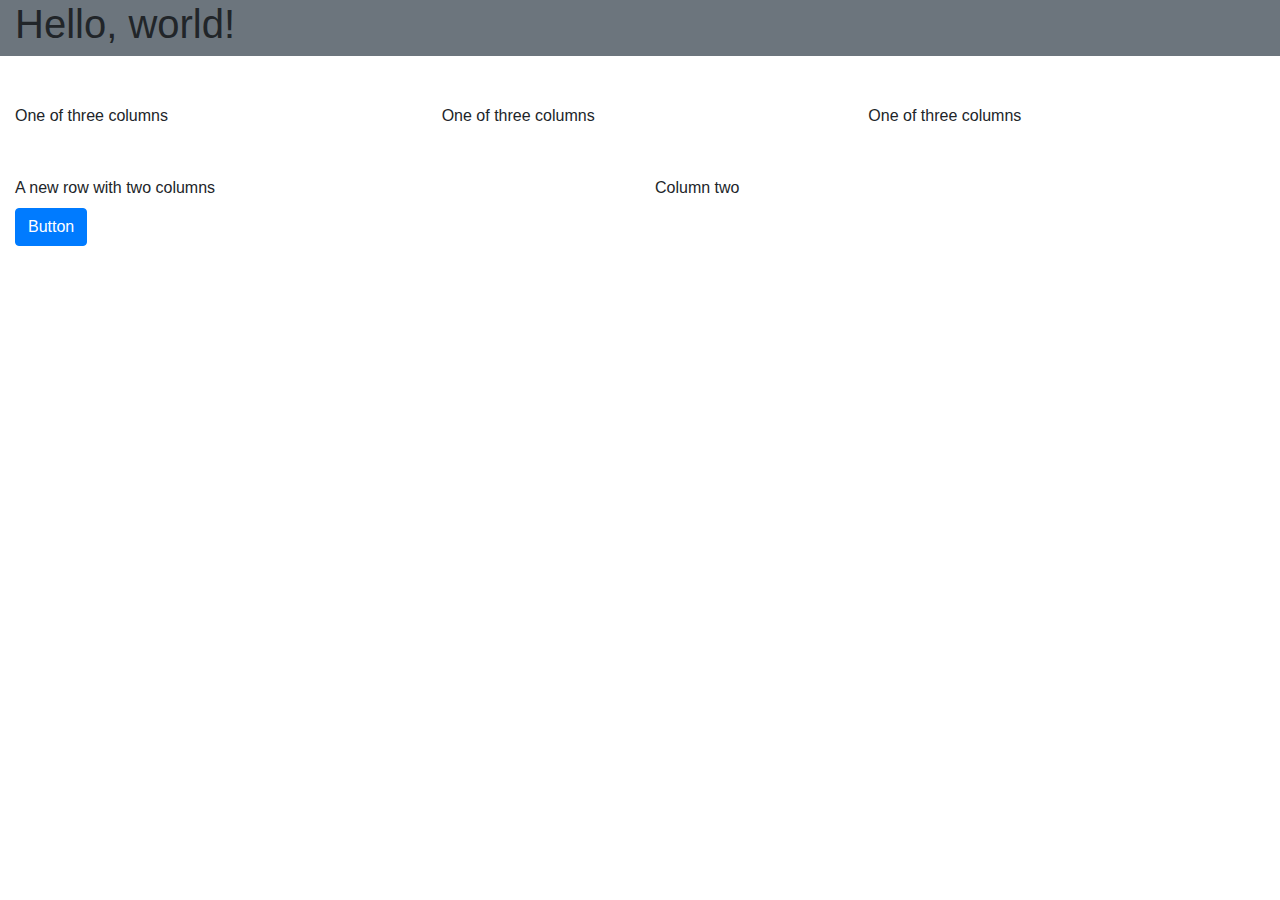
<file: bootstrap-boilerplate/index.html>
<!--
This code is an adaption of the "Starter Template" example from:
https://getbootstrap.com/docs/4.3/getting-started/introduction/

When working with Boostrap, start by learning about the grid:
https://getbootstrap.com/docs/4.3/layout/grid/

-->

<!doctype html>
<html lang="en">
  <head>
    <!-- Required meta tags -->
    <meta charset="utf-8">
    <meta name="viewport" content="width=device-width, initial-scale=1, shrink-to-fit=no">

    <!-- Bootstrap CSS -->
    <link rel="stylesheet" href="https://stackpath.bootstrapcdn.com/bootstrap/4.3.1/css/bootstrap.min.css" integrity="sha384-ggOyR0iXCbMQv3Xipma34MD+dH/1fQ784/j6cY/iJTQUOhcWr7x9JvoRxT2MZw1T" crossorigin="anonymous">
    <link rel="stylesheet" href="style.css">

    <title>Hello, world!</title>
  </head>

  <body>

    <!-- Example layout using Bootstrap CSS classes -->
    <div class="container-fluid">
      <div class="row">
        <div class="col-lg bg-secondary">
          <h1>Hello, world!</h1>
        </div>
      </div>
      <div class="row mt-5">
        <div class="col-sm">
          One of three columns
        </div>
        <div class="col-sm">
          One of three columns
        </div>
        <div class="col-sm">
          One of three columns
        </div>
      </div>
      <div class="row mt-5">
        <div class="col-md">
          <div class="mb-2">
            A new row with two columns
          </div>
          <button type="button" class="btn btn-primary">Button</button>
        </div>
        <div class="col-md">
          Column two
        </div>
      </div>
    </div>
    <!-- End of example layout -->

    <!-- Optional JavaScript -->
    <!-- jQuery first, then Popper.js, then Bootstrap JS -->
    <script src="https://code.jquery.com/jquery-3.3.1.slim.min.js" integrity="sha384-q8i/X+965DzO0rT7abK41JStQIAqVgRVzpbzo5smXKp4YfRvH+8abtTE1Pi6jizo" crossorigin="anonymous"></script>
    <script src="https://cdnjs.cloudflare.com/ajax/libs/popper.js/1.14.7/umd/popper.min.js" integrity="sha384-UO2eT0CpHqdSJQ6hJty5KVphtPhzWj9WO1clHTMGa3JDZwrnQq4sF86dIHNDz0W1" crossorigin="anonymous"></script>
    <script src="https://stackpath.bootstrapcdn.com/bootstrap/4.3.1/js/bootstrap.min.js" integrity="sha384-JjSmVgyd0p3pXB1rRibZUAYoIIy6OrQ6VrjIEaFf/nJGzIxFDsf4x0xIM+B07jRM" crossorigin="anonymous"></script>

    <!-- Load custom JavaScript -->
    <script type="text/javascript" src="script.js"></script>

  </body>
</html>
</file>
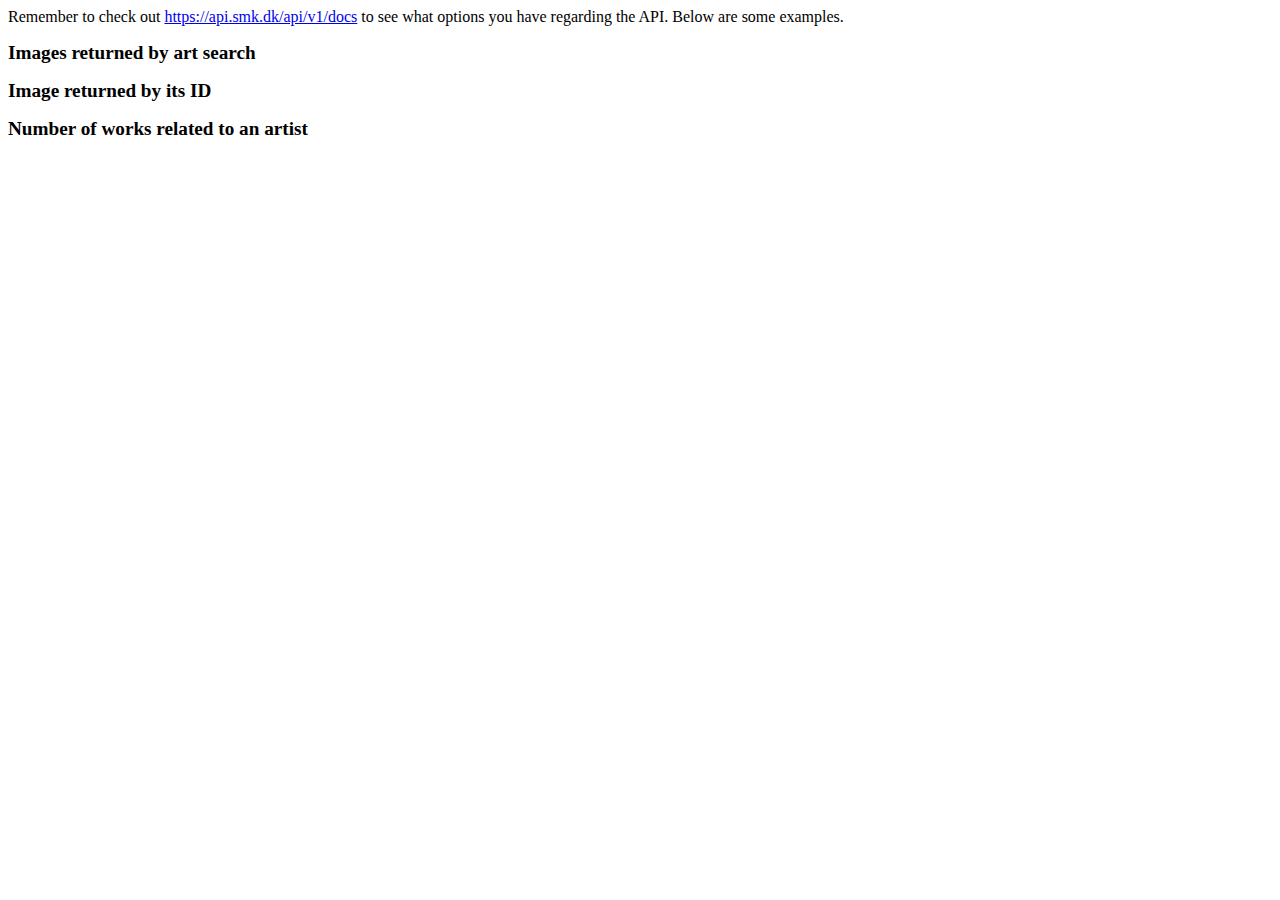
<file: smk-api-javascript-boilerplate/index.html>
<!DOCTYPE html>
<html>
  <head>
    <meta charset="utf-8" />

    <title>SMK API Javascript Example</title>
    <link rel="stylesheet" href="style.css">

  </head>

  <body>
    <div>
      Remember to check out <a href="https://api.smk.dk/api/v1/docs">https://api.smk.dk/api/v1/docs</a> to see what options you have regarding the API.
      Below are some examples.
    </div>
    <div id="search-images">
      <h2>Images returned by art search</h2>
    </div>

    <div id="id-images">
      <h2>Image returned by its ID</h2>
    </div>

    <div id="artist-images">
      <h2>Number of works related to an artist</h2>
    </div>

    <script type="text/javascript" src="script.js"></script>
  </body>
</html>
</file>
<file: bootstrap-boilerplate/style.css>
/* Put custom CSS in here */
</file>
<file: smk-api-javascript-boilerplate/style.css>
img {
  margin: 20px;
  max-width: 200px;
}

h2 {
  font-size: 1.2rem;
}
</file>
